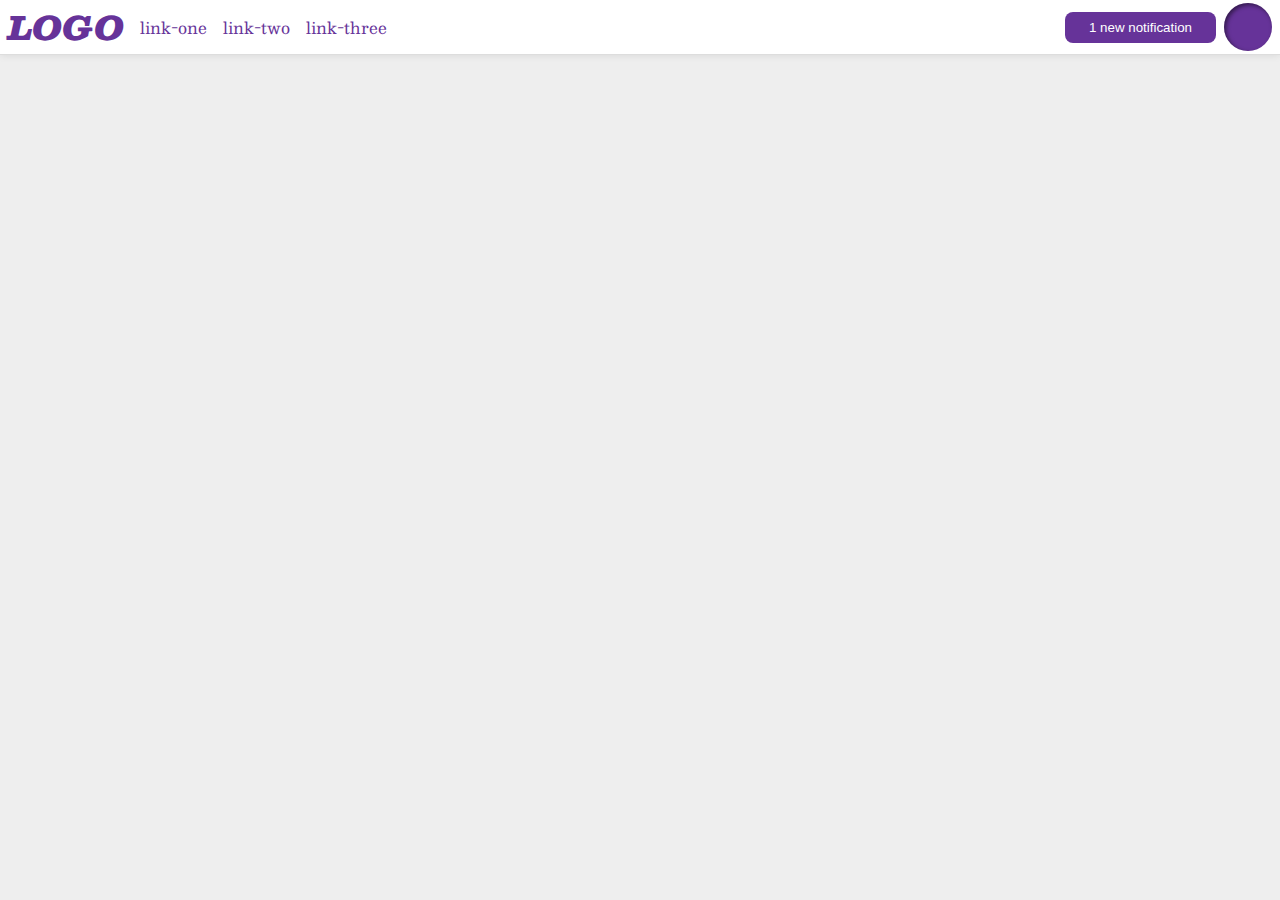
<file: flex/03-flex-header-2/index.html>
<!DOCTYPE html>
<html lang="en">
  <head>
    <meta charset="UTF-8">
    <meta http-equiv="X-UA-Compatible" content="IE=edge">
    <meta name="viewport" content="width=device-width, initial-scale=1.0">
    <title>Flex Header 2</title>
    <link rel="stylesheet" href="style.css">
  </head>


  <body>

    <div class="header">

      <div class="left">

        <div class="logo">  
          LOGO
        </div>

        <ul class="links">
          <li><a href="https://google.com">link-one</a></li>
          <li><a href="https://google.com">link-two</a></li>
          <li><a href="https://google.com">link-three</a></li>
        </ul>

      </div>

      <div class="right">

        <button class="notifications">
          1 new notification
        </button>

        <div class="profile-image"></div>
      
      </div>

    </div>

  </body>


</html>
</file>
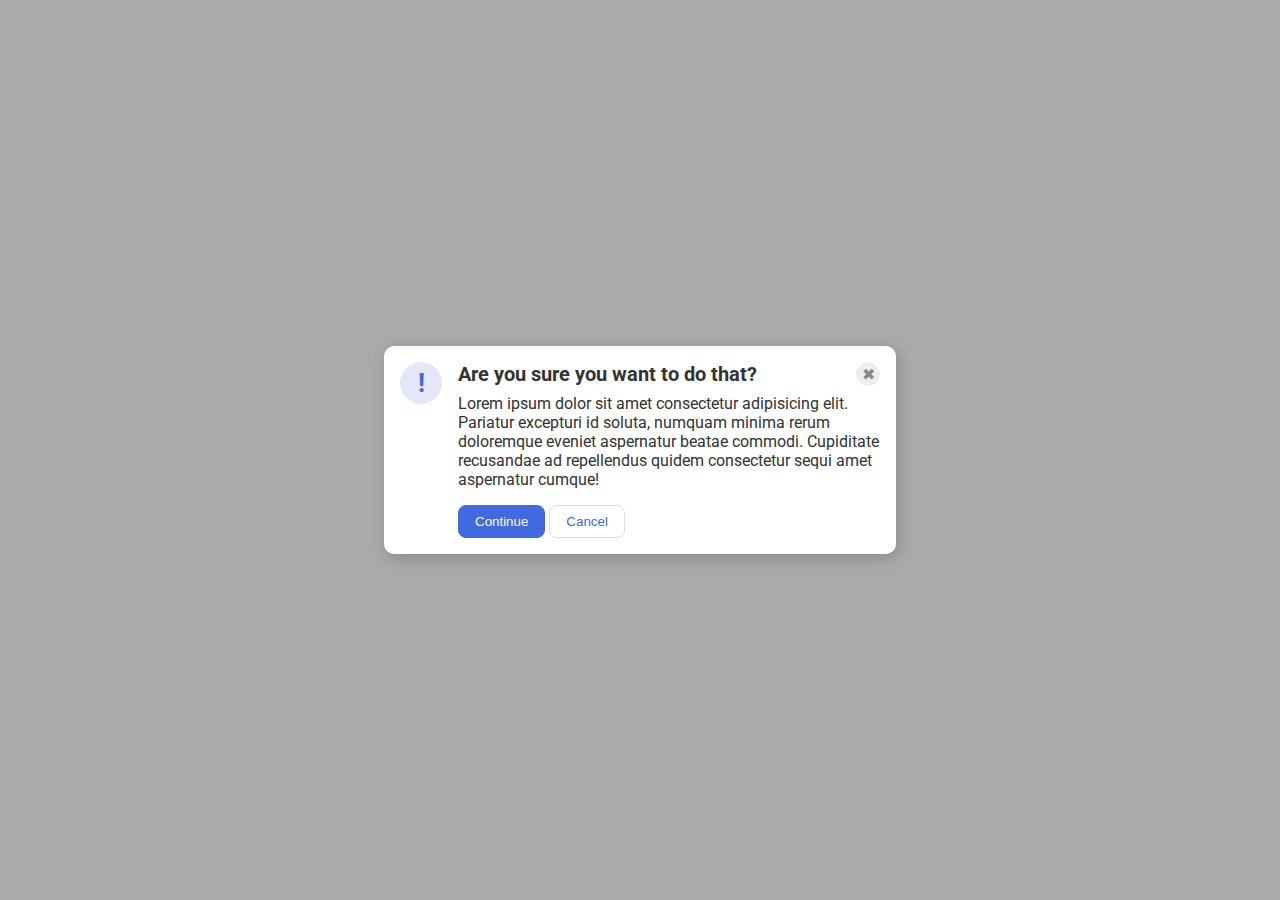
<file: flex/05-flex-modal/index.html>
<!DOCTYPE html>
<html lang="en">
  <head>
    <meta charset="UTF-8">
    <meta http-equiv="X-UA-Compatible" content="IE=edge">
    <meta name="viewport" content="width=device-width, initial-scale=1.0">
    <link rel="stylesheet" href="style.css">
    <title>Modal</title>
  </head>

  <body>

    <div class="modal">

      <div class="left">

        <div class="icon">!</div>

      </div>

      <div class="right">

        <div class="right-top">

          <div class="header">Are you sure you want to do that?</div>
          <button class="close-button">✖</button>

        </div>

        <div class="text">Lorem ipsum dolor sit amet consectetur adipisicing elit. Pariatur excepturi id soluta, numquam minima rerum doloremque eveniet aspernatur beatae commodi. Cupiditate recusandae ad repellendus quidem consectetur sequi amet aspernatur cumque!</div>

        <div class="right-bttm">
          <button class="continue">Continue</button>
          <button class="cancel">Cancel</button>
        </div>

      </div>
    </div>


  </body>

</html>
</file>
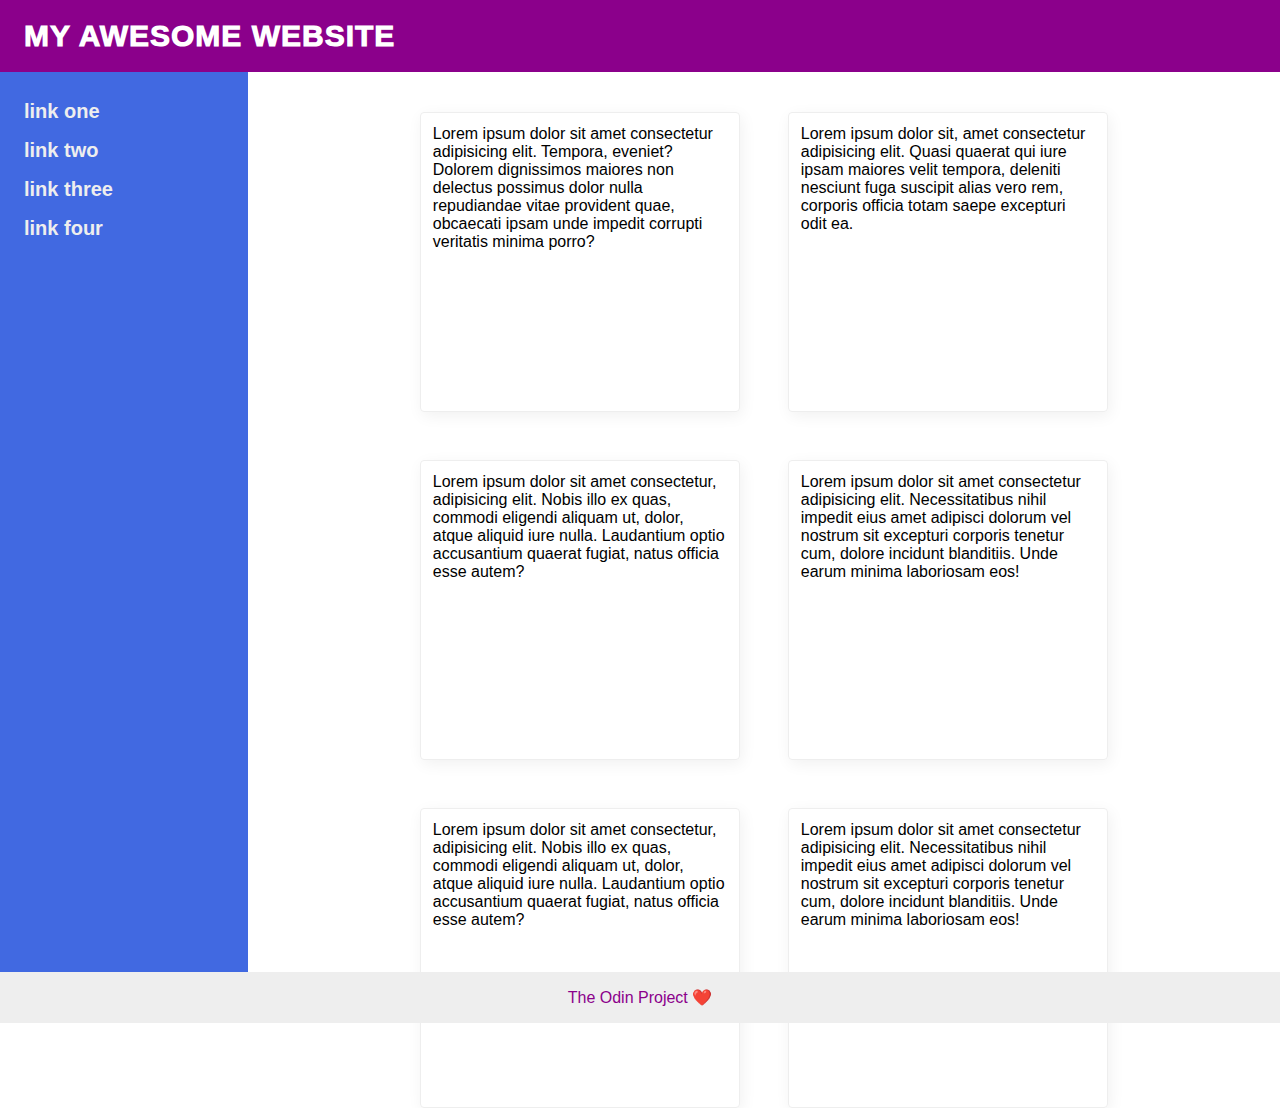
<file: flex/07-flex-layout-2/index.html>
<!DOCTYPE html>
<html lang="en">
  <head>
    <meta charset="UTF-8">
    <meta http-equiv="X-UA-Compatible" content="IE=edge">
    <meta name="viewport" content="width=device-width, initial-scale=1.0">
    <title>The Holy Grail</title>
    <link rel="stylesheet" href="style.css">
  </head>

  <!-- BODY -->

  <body>

    <div class="header">
      <p class="title">MY AWESOME WEBSITE</p>
    </div>
    
    <div class="middle">
      <div class="sidebar">
        <ul>
          <li><a href="#">link one</a></li>
          <li><a href="#">link two</a></li>
          <li><a href="#">link three</a></li>
          <li><a href="#">link four</a></li>
        </ul>
      </div>

      <div class="content">
        <div class="card">Lorem ipsum dolor sit amet consectetur adipisicing elit. Tempora, eveniet? Dolorem dignissimos maiores non delectus possimus dolor nulla repudiandae vitae provident quae, obcaecati ipsam unde impedit corrupti veritatis minima porro?</div>
        <div class="card">Lorem ipsum dolor sit, amet consectetur adipisicing elit. Quasi quaerat qui iure ipsam maiores velit tempora, deleniti nesciunt fuga suscipit alias vero rem, corporis officia totam saepe excepturi odit ea.</div>
        <div class="card">Lorem ipsum dolor sit amet consectetur, adipisicing elit. Nobis illo ex quas, commodi eligendi aliquam ut, dolor, atque aliquid iure nulla. Laudantium optio accusantium quaerat fugiat, natus officia esse autem?</div>
        <div class="card">Lorem ipsum dolor sit amet consectetur adipisicing elit. Necessitatibus nihil impedit eius amet adipisci dolorum vel nostrum sit excepturi corporis tenetur cum, dolore incidunt blanditiis. Unde earum minima laboriosam eos!</div>
        <div class="card">Lorem ipsum dolor sit amet consectetur, adipisicing elit. Nobis illo ex quas, commodi eligendi aliquam ut, dolor, atque aliquid iure nulla. Laudantium optio accusantium quaerat fugiat, natus officia esse autem?</div>
        <div class="card">Lorem ipsum dolor sit amet consectetur adipisicing elit. Necessitatibus nihil impedit eius amet adipisci dolorum vel nostrum sit excepturi corporis tenetur cum, dolore incidunt blanditiis. Unde earum minima laboriosam eos!</div>
      </div>
    </div>
    
    <div class="footer">
      <p class="end">The Odin Project ❤️</p>
    </div>

  </body>
</html>
</file>
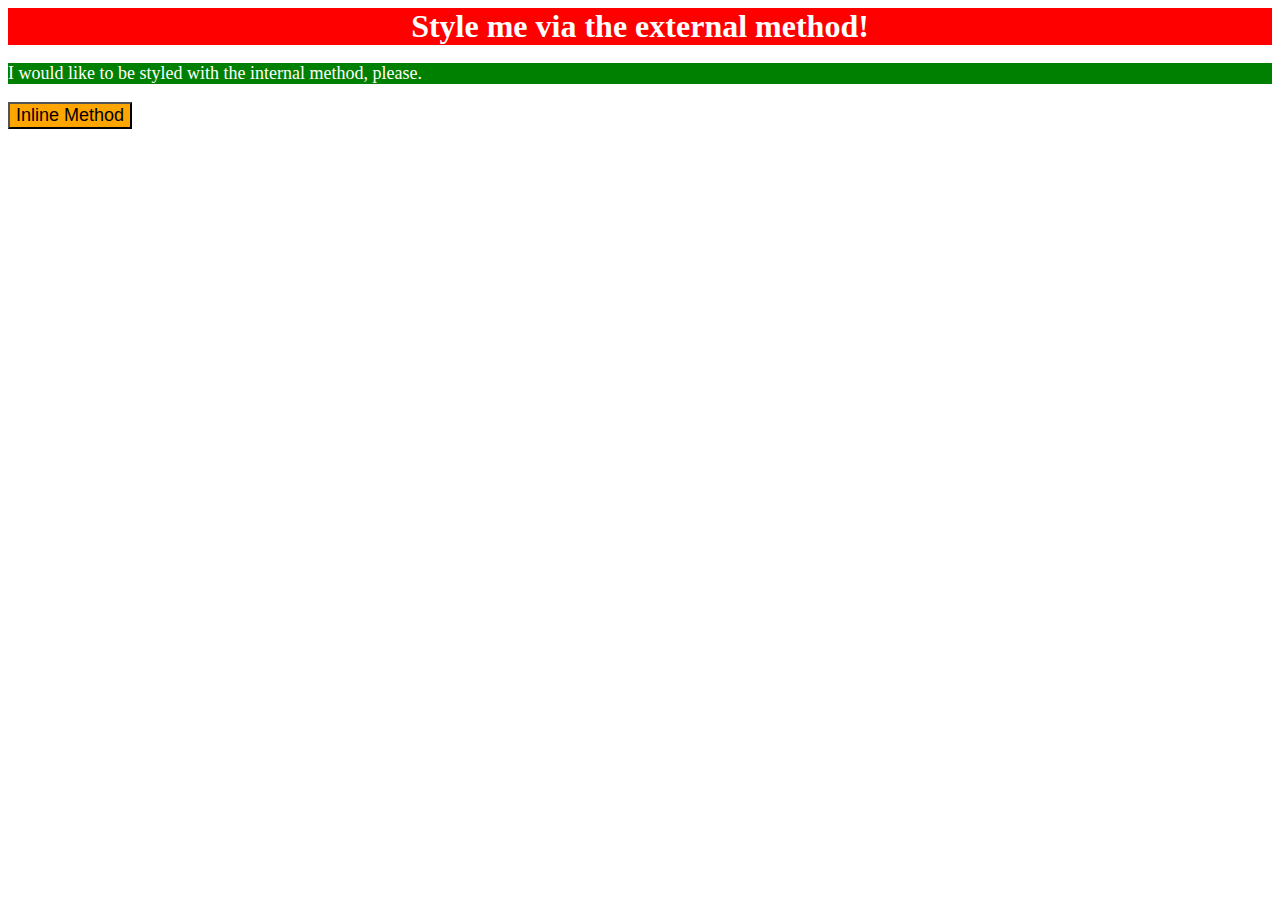
<file: foundations/01-css-methods/index.html>
<!DOCTYPE html>
<html lang="en">

<!-- HEAD -->

  <head>

  <!--  External Method -->
    <!-- <link rel="stylesheet" href="style.css">  -->

  <!-- Internal Method - this is the same as the external method, except our CSS is written directly in the <head> element -->
    <!-- <style>

      div {
        background-color: red;
        color: white;
        font-size: 32px;
        text-align: center;
        font-weight: bold;
      }

      p {
        background-color: green;
        color: white;
        font-size: 18px;
      }

      button {
        background-color: orange;
        font-size: 18px;
      }

    </style> -->

    <meta charset="UTF-8">
    <meta http-equiv="X-UA-Compatible" content="IE=edge">
    <meta name="viewport" content="width=device-width, initial-scale=1.0">
    <title>Methods for Adding CSS</title>

  </head>

  <!-- BODY -->

  <body>

  <!-- Inline Method -->
    <div style="background-color: red; color: white; font-size: 32px; text-align: center; font-weight: bold;">Style me via the external method!</div>
    <p style="background-color: green; color: white; font-size: 18px;">I would like to be styled with the internal method, please.</p>
    <button style="background-color: orange; font-size: 18px;">Inline Method</button>

  </body>

</html>
</file>
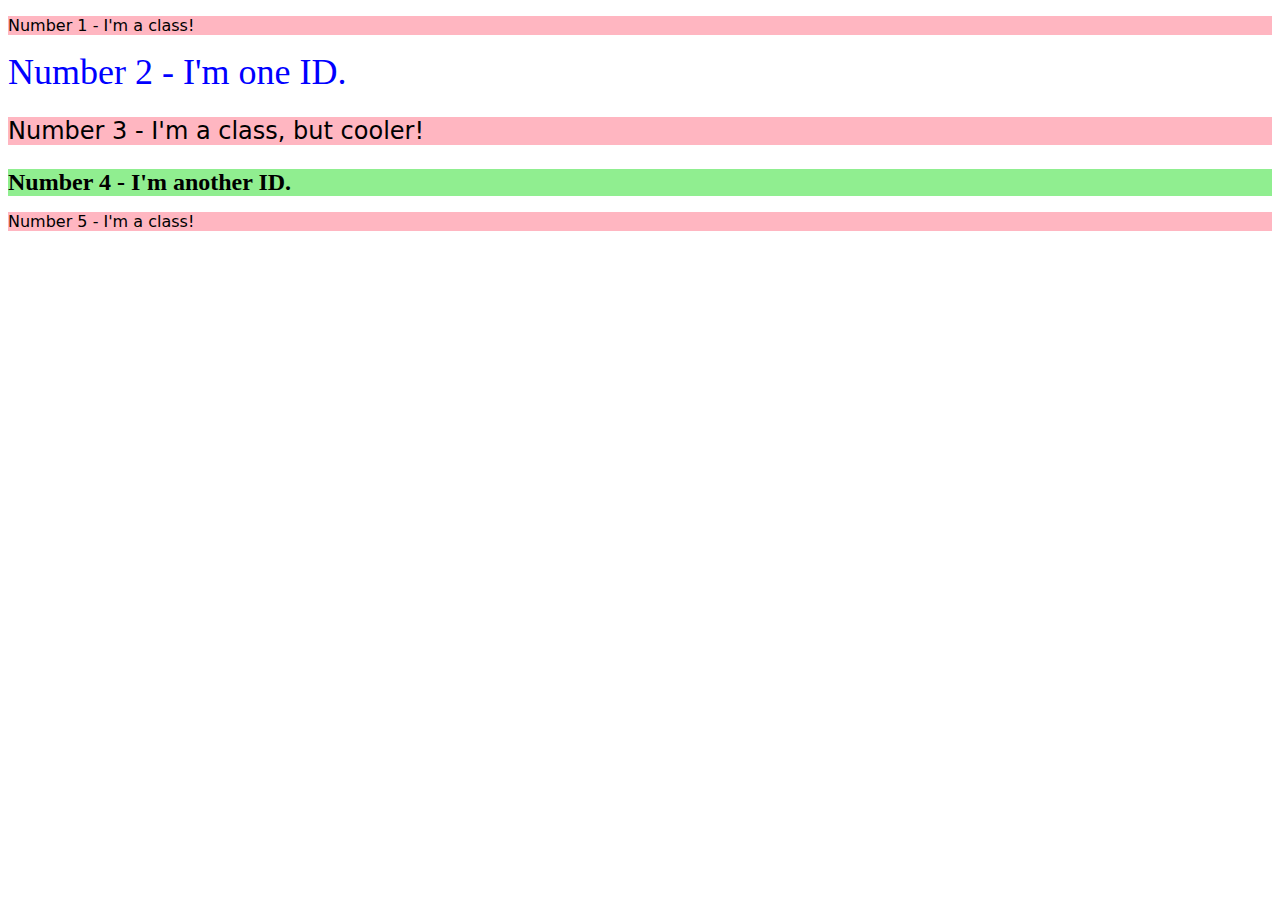
<file: foundations/02-class-id-selectors/index.html>
<!DOCTYPE html>
<html lang="en">

<!-- HEAD -->
  <head>

    <meta charset="UTF-8">
    <meta http-equiv="X-UA-Compatible" content="IE=edge">
    <meta name="viewport" content="width=device-width, initial-scale=1.0">
    <title>Class and ID Selectors</title>
    <link rel="stylesheet" href="style.css">

  </head>

  <!-- BODY -->
  <body>

    <p class="imClass">Number 1 - I'm a class!</p>                    <!-- class = imClass -->
    <div id="imID">Number 2 - I'm one ID.</div>                       <!-- id = imID -->
    <p class="imClass num3">Number 3 - I'm a class, but cooler!</p>   <!-- class = imClass2 -->
    <div id="imID2">Number 4 - I'm another ID.</div>                  <!-- id = imID2 -->
    <p class="imClass">Number 5 - I'm a class!</p>                    <!-- class = imClass3 -->

  </body>

</html>
</file>
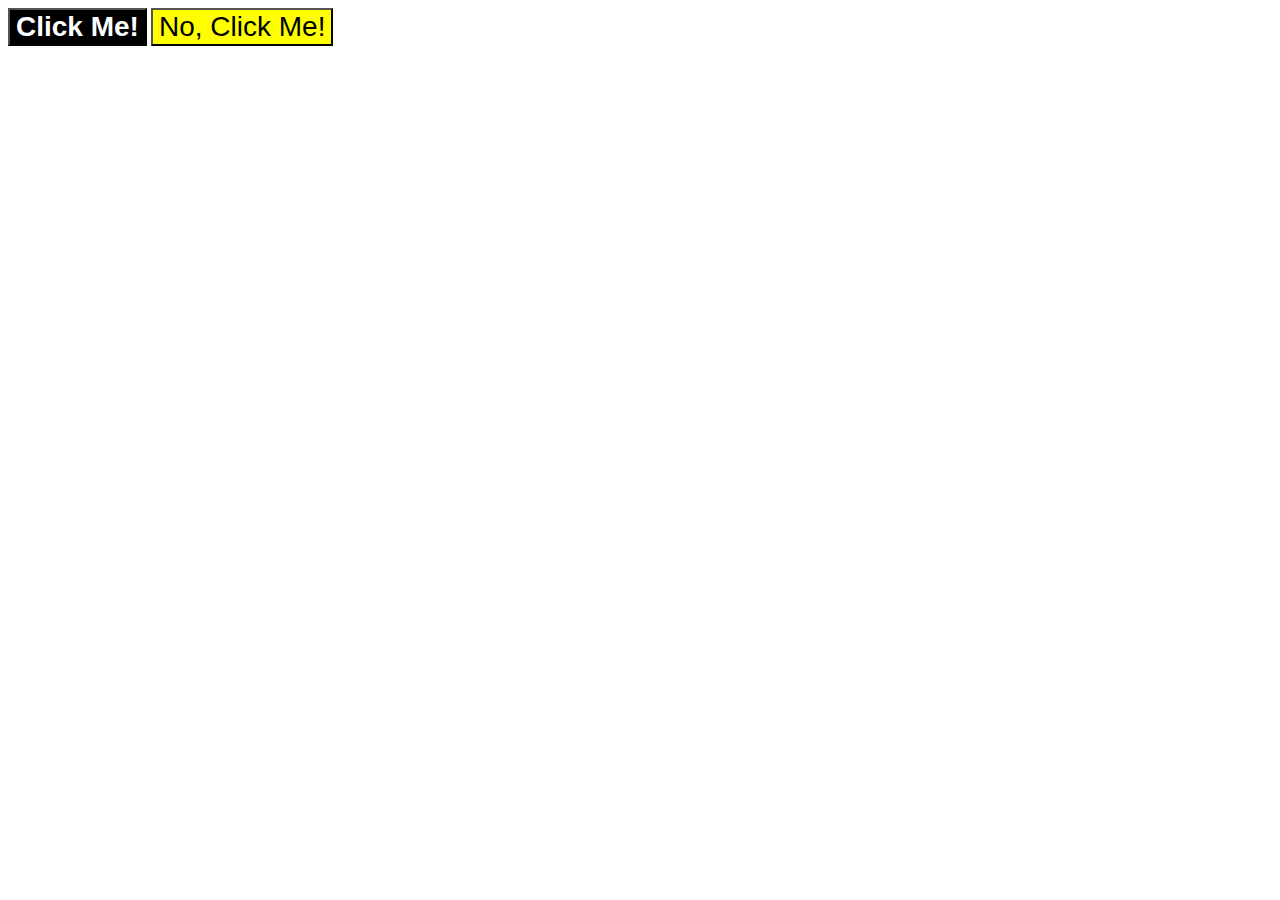
<file: foundations/03-grouping-selectors/index.html>
<!DOCTYPE html>
<html lang="en">

  <!-- HEAD-->
  <head>

    <meta charset="UTF-8">
    <meta http-equiv="X-UA-Compatible" content="IE=edge">
    <meta name="viewport" content="width=device-width, initial-scale=1.0">
    <title>Grouping Selectors</title>
    <link rel="stylesheet" href="style.css">

  </head>

  <!-- BODY -->
  <body>

    <!-- I gave each element a shared and a unique class and styled them by chaining (".shared.unique1"), but I could have also given each element... -->
    <!-- a single unique class and styled them in the CSS sheet by grouping them like ".unique1, .unique2" for the styles they shared. -->
    <!-- Grouping is for when each element has a unique class, chaining is for when elements share a class and also have their own unique class. -->
    <button class="shared unique1">Click Me!</button>
    <button class="shared unique2">No, Click Me!</button>

  </body>

</html>
</file>
<file: flex/03-flex-header-2/style.css>
/* this is some magical font-importing.  
you'll learn about it later. */
@import url('https://fonts.googleapis.com/css2?family=Besley:ital,wght@0,400;1,900&display=swap');

body {
  margin: 0;
  background: #eee;
  font-family: Besley, serif;
}

.header {
  background: white;
  border-bottom: 1px solid #ddd;
  box-shadow: 0 0 8px rgba(0,0,0,.1);
  display: flex;  /* flex display on header container */
  align-items: center;  /* centers items on cross axis (vertically) */
  justify-content: space-between;
}

.profile-image {
  background: rebeccapurple;
  box-shadow: inset 2px 2px 4px rgba(0,0,0,.5);
  border-radius: 50%;
  width: 48px;
  height: 48px;
}

.right, .left {
  display: flex;
  align-items: center;  /* centers items on cross axis (vertically) */
}

.right {
  margin-right: 8px;
}

.left {
  margin-left: 8px;
}

.logo {
  color: rebeccapurple;
  font-size: 32px;
  font-weight: 900;
  font-style: italic;
}

button {
  border: none;
  border-radius: 8px;
  background: rebeccapurple;
  color: white;
  padding: 8px 24px;
  margin: 8px;
  
}

a {
  /* this removes the line under our links */
  text-decoration: none;
  color: rebeccapurple;
  margin: 8px;
}

ul {
  list-style-type: none;
  padding: 0px;
  display: flex;
  margin: 8px;
}
</file>
<file: flex/05-flex-modal/style.css>
@import url('https://fonts.googleapis.com/css2?family=Roboto:wght@400;700&display=swap');

html, body {
  height: 100%;
}

body {
  font-family: Roboto, sans-serif;
  margin: 0;
  background: #aaa;
  color: #333;
  /* I'll give you this one for free lol */
  display: flex;
  align-items: center;
  justify-content: center;
}

.modal {
  background: white;
  width: 480px;
  border-radius: 10px;
  box-shadow: 2px 4px 16px rgba(0,0,0,.2);
  display: flex;
  padding: 16px;
}

.right-top {
  display: flex;
  justify-content: space-between;
  margin: 0px;
}

.header {
  font-weight: bold;
  font-size: 20px;
}

.text {
  margin-bottom: 16px;
  margin-top: 8px;
}

.left {
  margin-right: 16px;
}

.icon {
  color: royalblue;
  font-size: 26px;
  font-weight: 700;
  background: lavender;
  width: 42px;
  height: 42px;
  border-radius: 50%;
  display: flex;
  align-items: center;
  justify-content: center;
}

.close-button {
  background: #eee;
  border-radius: 50%;
  color: #888;
  font-weight: 400;
  font-size: 16px;
  height: 24px;
  width: 24px;
  display: flex;
  align-items: center;
  justify-content: center;
  border: 1px solid #eee;
  padding: 0;
}

button {
  cursor: pointer;
  padding: 8px 16px;
  border-radius: 8px;
}

button.continue {
  background: royalblue;
  border: 1px solid royalblue;
  color: white;
}

button.cancel {
  background: white;
  border: 1px solid #ddd;
  color: royalblue;
}
</file>
<file: flex/07-flex-layout-2/style.css>
body {
  font-family: -apple-system, BlinkMacSystemFont, 'Segoe UI', Roboto, Oxygen, Ubuntu, Cantarell, 'Open Sans', 'Helvetica Neue', sans-serif;
  margin: 0;
  overflow: hidden;
  height: 100vh;  /* makes height entire viewport - this allows justify-content to work */
  display: flex;
  flex-direction: column;
  justify-content: space-between;
}

/* TOP */

.header {
  height: 72px;
  background: darkmagenta;
  color: white;
  display: flex;
}

.title {
  align-self: center;
  margin: 24px;
  font-size: 30px;
  font-weight: 1000;
  letter-spacing: 1px;
}

/* BTTM */

.footer {
  height: 72px;
  background: #eee;
  color: darkmagenta;
  display: flex;
  align-items: center;
  justify-content: center;
}

/* CONTENT */

.middle {
  display: flex;
  height: 100%;
}

.content {
  display: flex;
  flex-flow: row wrap;
  max-width: 1200px;
  flex-shrink: 2;
  justify-content: center;
  align-items: center;
  margin: 16px 0px;
}

.card {
  box-sizing: border-box;
  width: 320px;
  height: 300px;
  margin: 24px;
  padding: 12px;
}

.sidebar {
  width: 320px;
  flex-shrink: 1;
  background: royalblue;
  box-sizing: border-box;
  padding: 12px 24px;
}

.card {
  border: 1px solid #eee;
  box-shadow: 2px 4px 16px rgba(0,0,0,.06);
  border-radius: 4px;
}

ul {
  list-style-type: none;
  padding: 0px;
}

a {
  text-decoration: none;
  color: #eee;
  font-size: 20px;
  font-weight: bold;
}

a:hover {
  color: #c7c7c7;
}

li {
  margin: 16px 0px;
}
</file>
<file: foundations/01-css-methods/style.css>
/* linked externally to index.html */

div {   /* type selectors */
    background-color: red;  /* colors can be a keyword (ex: red), or HEX, RGB, or HSL values */
    color: white;
    font-size: 32px;
    text-align: center;
    font-weight: bold;  /*  weight can be a keyword (ex: bold), or a value between 1-1000 (usually incremented by 100, like 100, 200, 300, ...) */
}

p {
    background-color: green;
    color: white;
    font-size: 18px;
}

button {
    background-color: orange;
    font-size: 18px;
}
</file>
<file: foundations/02-class-id-selectors/style.css>
.imClass { /* class selector */
    background-color: lightpink;
    font-family: 'Verdana', 'DejaVu Sans', 'sans-serif';
}

#imID {     /* id selector */
    color: blue;
    font-size: 36px;
}

.imClass.num3 { /* chained class selector */
    font-size: 24px;
}

#imID2 {    /* id selector */
    background-color: lightgreen;
    font-size: 24px;
    font-weight: bold;
}
</file>
<file: foundations/03-grouping-selectors/style.css>
.shared {   /* shared class */
    font-size: 28px;
    font-family: 'Helvetica', 'Times New Roman', sans-serif;
}

.shared.unique1 {  /* unique class, ".shared.unique1" is more specific, but ".unique1" also works */
    background-color: black;
    color: white;
    font-weight: bold;
}

.shared.unique2 {   /* unique class, ".shared.unique2" is more specific, but ".unique2" also works */
    background-color: yellow;
}
</file>
